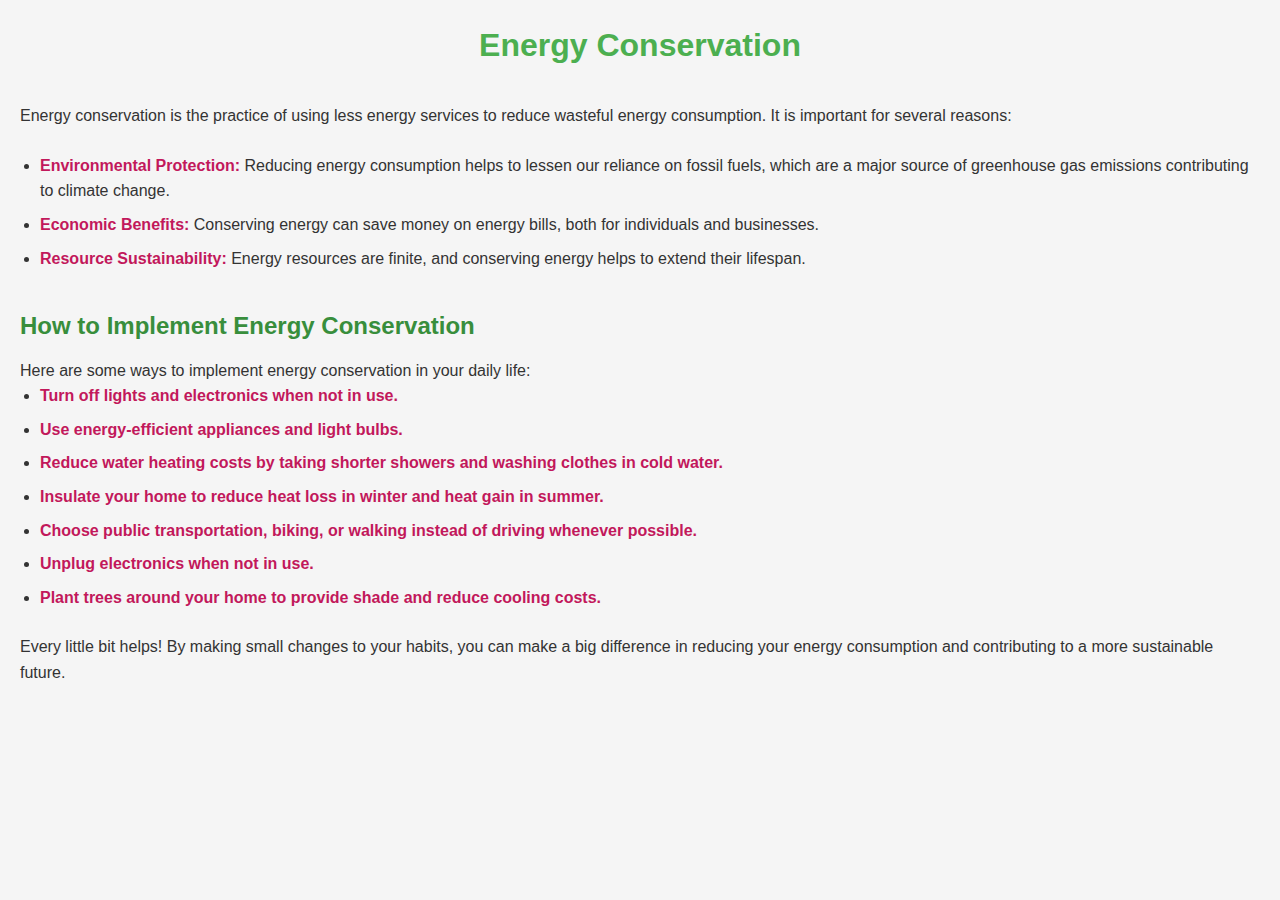
<file: about energy conservation.html>
<!DOCTYPE html>
<html>
<head>
<title>Energy Conservation</title>
</head>
<style>/* General Reset */
    * {
        margin: 0;
        padding: 0;
        box-sizing: border-box;
    }
    
    /* Body styling */
    body {
        font-family: Arial, sans-serif; /* Font for better readability */
        line-height: 1.6; /* Line height for better spacing */
        background-color: #f5f5f5; /* Light background color */
        color: #333; /* Dark text for contrast */
        padding: 20px; /* Padding around the content */
    }
    
    /* Header styling */
    h1 {
        color: #4caf50; /* Green color for main header */
        text-align: center; /* Centered text */
        margin-bottom: 1em; /* Space below the header */
    }
    
    /* Sub-header styling */
    h2 {
        color: #388e3c; /* Darker green for sub-headers */
        margin: 1.5em 0 0.5em; /* Space around sub-headers */
    }
    
    /* Paragraph styling */
    p {
        margin: 0.5em 0 1.5em; /* Space between paragraphs */
    }
    
    /* List styling */
    ul {
        list-style-type: disc; /* Bulleted list */
        padding-left: 20px; /* Padding for the list */
        margin-bottom: 1.5em; /* Space below the list */
    }
    
    ul li {
        margin-bottom: 0.5em; /* Space between list items */
    }
    
    /* Strong text styling */
    strong {
        color: #c2185b; /* Highlight color for important text */
    }
    
    /* Section styling */
    section {
        background-color: #ffffff; /* White background for content area */
        padding: 20px; /* Padding around content */
        border-radius: 10px; /* Rounded corners */
        box-shadow: 0 4px 10px rgba(0, 0, 0, 0.1); /* Soft shadow for depth */
        margin: 20px 0; /* Margin around sections */
    }
    
    /* Footer styling */
    footer {
        text-align: center; /* Centered text */
        padding: 20px; /* Padding */
        background-color: #333; /* Dark background for footer */
        color: #fff; /* White text */
        margin-top: 20px; /* Space above footer */
    }
    
    /* Responsive adjustments */
    @media (max-width: 600px) {
        h1 {
            font-size: 1.5em; /* Smaller header for mobile */
        }
        h2 {
            font-size: 1.3em; /* Smaller sub-header for mobile */
        }
        p {
            font-size: 0.9em; /* Smaller text for mobile */
        }
    }
    </style>
<body>

<h1>Energy Conservation</h1>

<p>Energy conservation is the practice of using less energy services to reduce wasteful energy consumption. It is important for several reasons:</p>

<ul>
  <li><strong>Environmental Protection:</strong> Reducing energy consumption helps to lessen our reliance on fossil fuels, which are a major source of greenhouse gas emissions contributing to climate change.</li>
  <li><strong>Economic Benefits:</strong> Conserving energy can save money on energy bills, both for individuals and businesses.</li>
  <li><strong>Resource Sustainability:</strong> Energy resources are finite, and conserving energy helps to extend their lifespan.</li>
</ul>

<h2>How to Implement Energy Conservation</h2>

Here are some ways to implement energy conservation in your daily life:

<ul>
  <li><strong>Turn off lights and electronics when not in use.</strong></li>
  <li><strong>Use energy-efficient appliances and light bulbs.</strong></li>
  <li><strong>Reduce water heating costs by taking shorter showers and washing clothes in cold water.</strong></li>
  <li><strong>Insulate your home to reduce heat loss in winter and heat gain in summer.</strong></li>
  <li><strong>Choose public transportation, biking, or walking instead of driving whenever possible.</strong></li>
  <li><strong>Unplug electronics when not in use.</strong></li>
  <li><strong>Plant trees around your home to provide shade and reduce cooling costs.</strong></li>
</ul>

<p>Every little bit helps! By making small changes to your habits, you can make a big difference in reducing your energy consumption and contributing to a more sustainable future.</p>

</body>
</html>
</file>
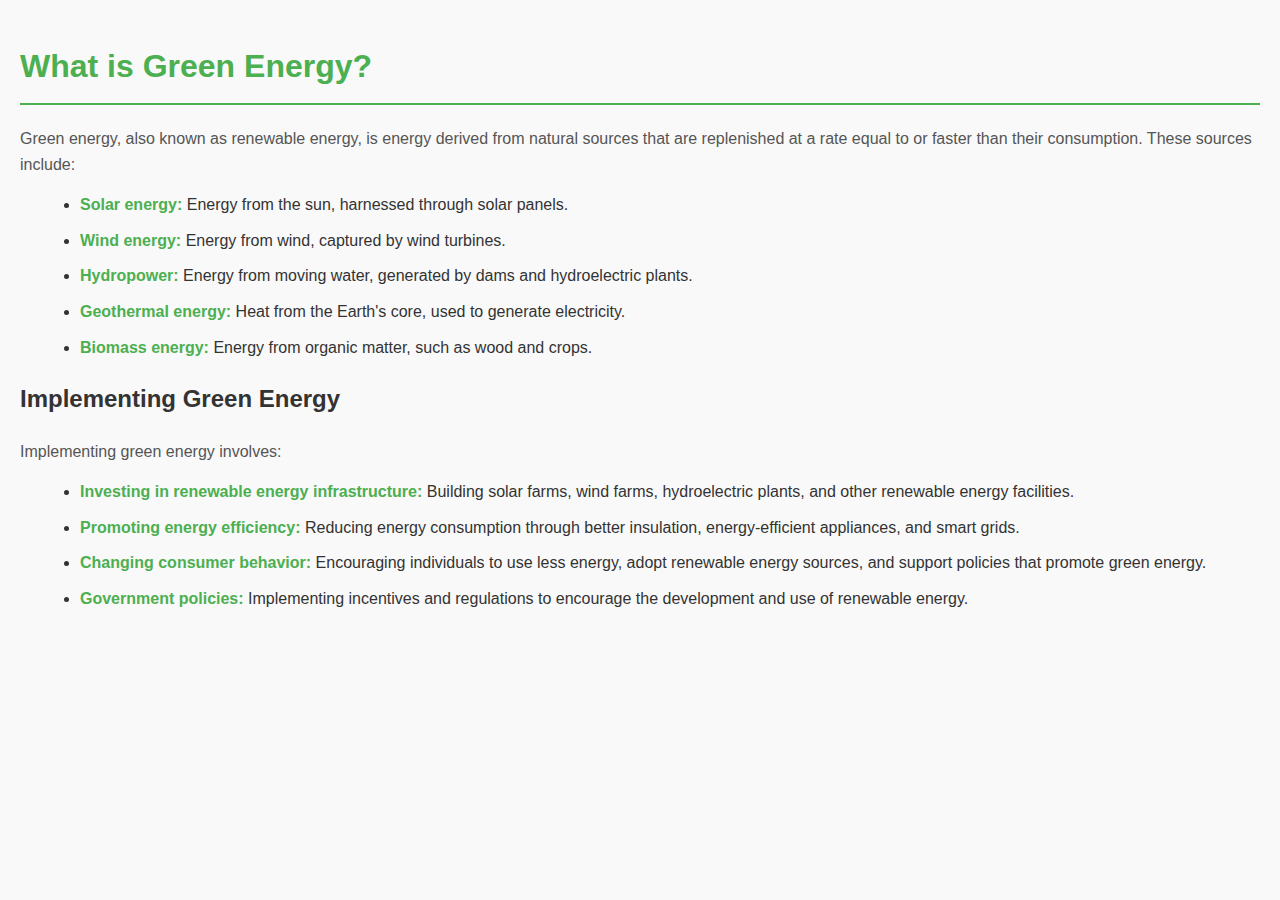
<file: about green energy.html>
<!DOCTYPE html>
<html>
<head>
<title>About Green Energy</title>
<style>/* General Styles */
    body {
        font-family: Arial, sans-serif;
        line-height: 1.6;
        margin: 0;
        padding: 20px; /* Added padding for spacing */
        background-color: #f9f9f9; /* Light grey background for contrast */
    }
    
    /* Heading Styles */
    h1 {
        color: #4CAF50; /* Green color for the main heading */
        border-bottom: 2px solid #4CAF50; /* Underline effect for emphasis */
        padding-bottom: 10px;
    }
    
    h2 {
        color: #333; /* Darker color for subheadings */
        margin-top: 20px; /* Space above subheadings */
    }
    
    /* Paragraph Styles */
    p {
        color: #555; /* Medium grey for paragraph text */
        margin-bottom: 15px; /* Space between paragraphs */
    }
    
    /* List Styles */
    ul {
        list-style-type: disc; /* Default bullet style for lists */
        margin: 10px 0 20px 20px; /* Spacing around lists */
    }
    
    li {
        margin-bottom: 10px; /* Space between list items */
        color: #333; /* Color for list items */
    }
    
    strong {
        color: #4CAF50; /* Green color for emphasized text */
    }
    
    /* Code Block Styles */
    code {
        background-color: #e8e8e8; /* Light grey background for code */
        border: 1px solid #ccc; /* Border around the code block */
        padding: 10px; /* Padding for the code block */
        display: block; /* Make code block take full width */
        white-space: pre; /* Preserve whitespace for code formatting */
        margin: 20px 0; /* Space around the code block */
    }
    
    /* Responsive Styles */
    @media (max-width: 600px) {
        h1 {
            font-size: 1.8em; /* Smaller font size for smaller screens */
        }
        h2 {
            font-size: 1.5em; /* Smaller font size for smaller screens */
        }
        p, li {
            font-size: 0.9em; /* Slightly smaller text for readability */
        }
    }
    </style>
</head>
<body>

<h1>What is Green Energy?</h1>
<p>Green energy, also known as renewable energy, is energy derived from natural sources that are replenished at a rate equal to or faster than their consumption. These sources include:</p>

<ul>
  <li><strong>Solar energy:</strong> Energy from the sun, harnessed through solar panels.</li>
  <li><strong>Wind energy:</strong> Energy from wind, captured by wind turbines.</li>
  <li><strong>Hydropower:</strong> Energy from moving water, generated by dams and hydroelectric plants.</li>
  <li><strong>Geothermal energy:</strong> Heat from the Earth's core, used to generate electricity.</li>
  <li><strong>Biomass energy:</strong> Energy from organic matter, such as wood and crops.</li>
</ul>

<h2>Implementing Green Energy</h2>
<p>Implementing green energy involves:</p>

<ul>
  <li><strong>Investing in renewable energy infrastructure:</strong> Building solar farms, wind farms, hydroelectric plants, and other renewable energy facilities.</li>
  <li><strong>Promoting energy efficiency:</strong> Reducing energy consumption through better insulation, energy-efficient appliances, and smart grids.</li>
  <li><strong>Changing consumer behavior:</strong> Encouraging individuals to use less energy, adopt renewable energy sources, and support policies that promote green energy.</li>
  <li><strong>Government policies:</strong> Implementing incentives and regulations to encourage the development and use of renewable energy.</li>
</ul>


</code>

</body>
</html>
</file>
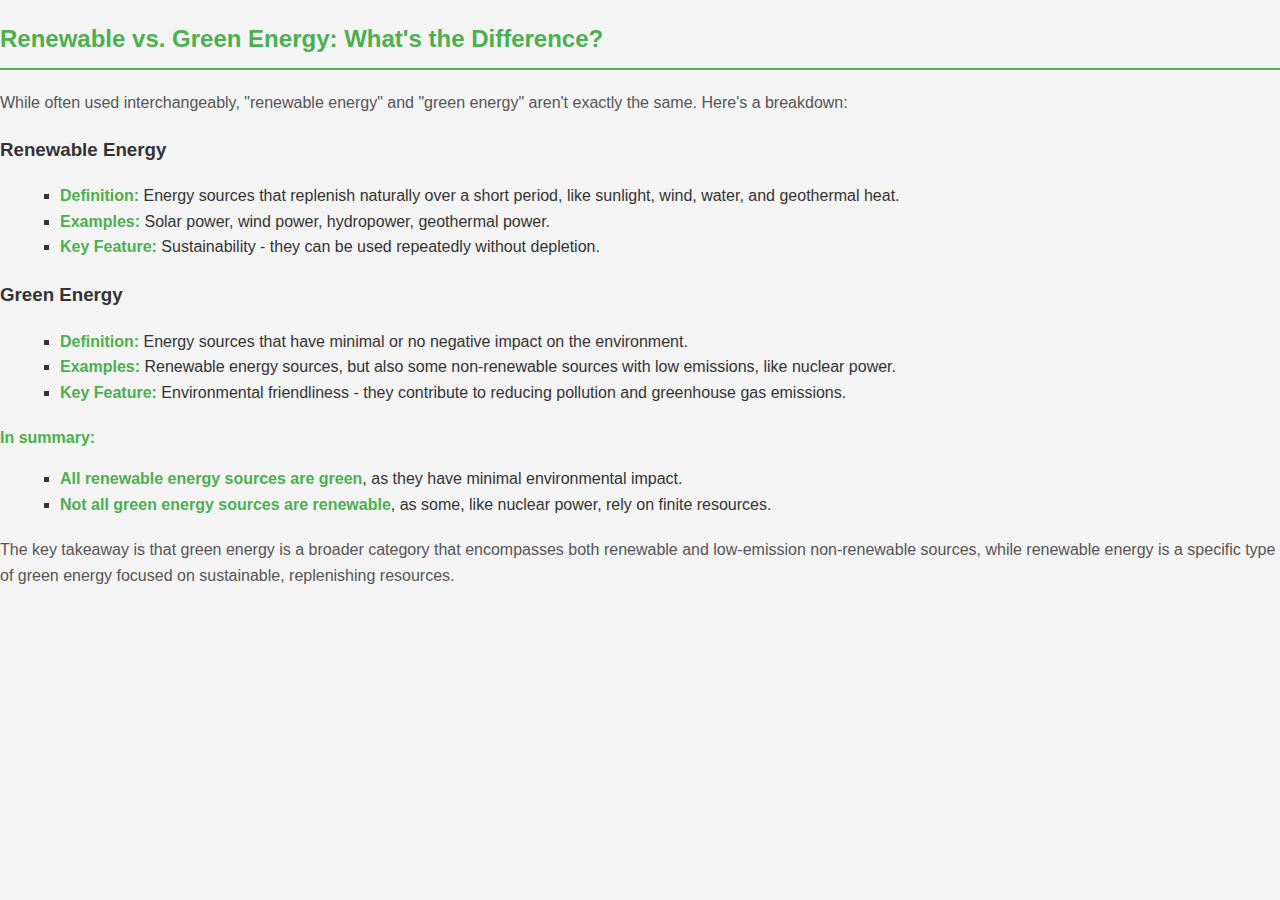
<file: difference.html>
<!DOCTYPE html>
<html lang="en">
<head>
    <meta charset="UTF-8">
    <meta name="viewport" content="width=device-width, initial-scale=1.0">
    <title>Document</title>
    <style>
        /* General Styles */
body {
    font-family: Arial, sans-serif;
    line-height: 1.6;
    margin: 0;
    padding: 0;
    background-color: #f4f4f4; /* Light background for better readability */
}

/* Header Styles */
h2 {
    color: #4CAF50; /* Green color for main headings */
    border-bottom: 2px solid #4CAF50; /* Underline effect */
    padding-bottom: 10px;
}

h3 {
    color: #333; /* Darker color for subheadings */
}

/* Paragraph Styles */
p {
    color: #555; /* Medium grey for paragraph text */
    margin-bottom: 15px; /* Spacing between paragraphs */
}

/* List Styles */
ul {
    list-style-type: square; /* Square bullets for lists */
    margin: 10px 0 20px 20px; /* Spacing around lists */
    color: #333; /* Color for list items */
}

strong {
    color: #4CAF50; /* Green color for emphasized text */
}

/* Summary Styles */
strong {
    font-weight: bold; /* Bold text for strong elements */
}

/* Responsive Styles */
@media (max-width: 600px) {
    h2 {
        font-size: 1.8em; /* Smaller font size for smaller screens */
    }
    h3 {
        font-size: 1.5em; /* Smaller font size for smaller screens */
    }
}

    </style>
</head>
<body>
    <h2>Renewable vs. Green Energy: What's the Difference?</h2>
<p>While often used interchangeably, "renewable energy" and "green energy" aren't exactly the same. Here's a breakdown:</p>
<h3>Renewable Energy</h3>
<ul>
  <li><strong>Definition:</strong> Energy sources that replenish naturally over a short period, like sunlight, wind, water, and geothermal heat.</li>
  <li><strong>Examples:</strong> Solar power, wind power, hydropower, geothermal power.</li>
  <li><strong>Key Feature:</strong> Sustainability -  they can be used repeatedly without depletion.</li>
</ul>
<h3>Green Energy</h3>
<ul>
  <li><strong>Definition:</strong> Energy sources that have minimal or no negative impact on the environment.</li>
  <li><strong>Examples:</strong> Renewable energy sources, but also some non-renewable sources with low emissions, like nuclear power.</li>
  <li><strong>Key Feature:</strong> Environmental friendliness -  they contribute to reducing pollution and greenhouse gas emissions.</li>
</ul>
<p><strong>In summary:</strong></p>
<ul>
  <li><strong>All renewable energy sources are green</strong>, as they have minimal environmental impact.</li>
  <li><strong>Not all green energy sources are renewable</strong>, as some, like nuclear power, rely on finite resources.</li>
</ul>
<p>The key takeaway is that green energy is a broader category that encompasses both renewable and low-emission non-renewable sources, while renewable energy is a specific type of green energy focused on sustainable, replenishing resources.</p>
</body>
</html>
</file>
